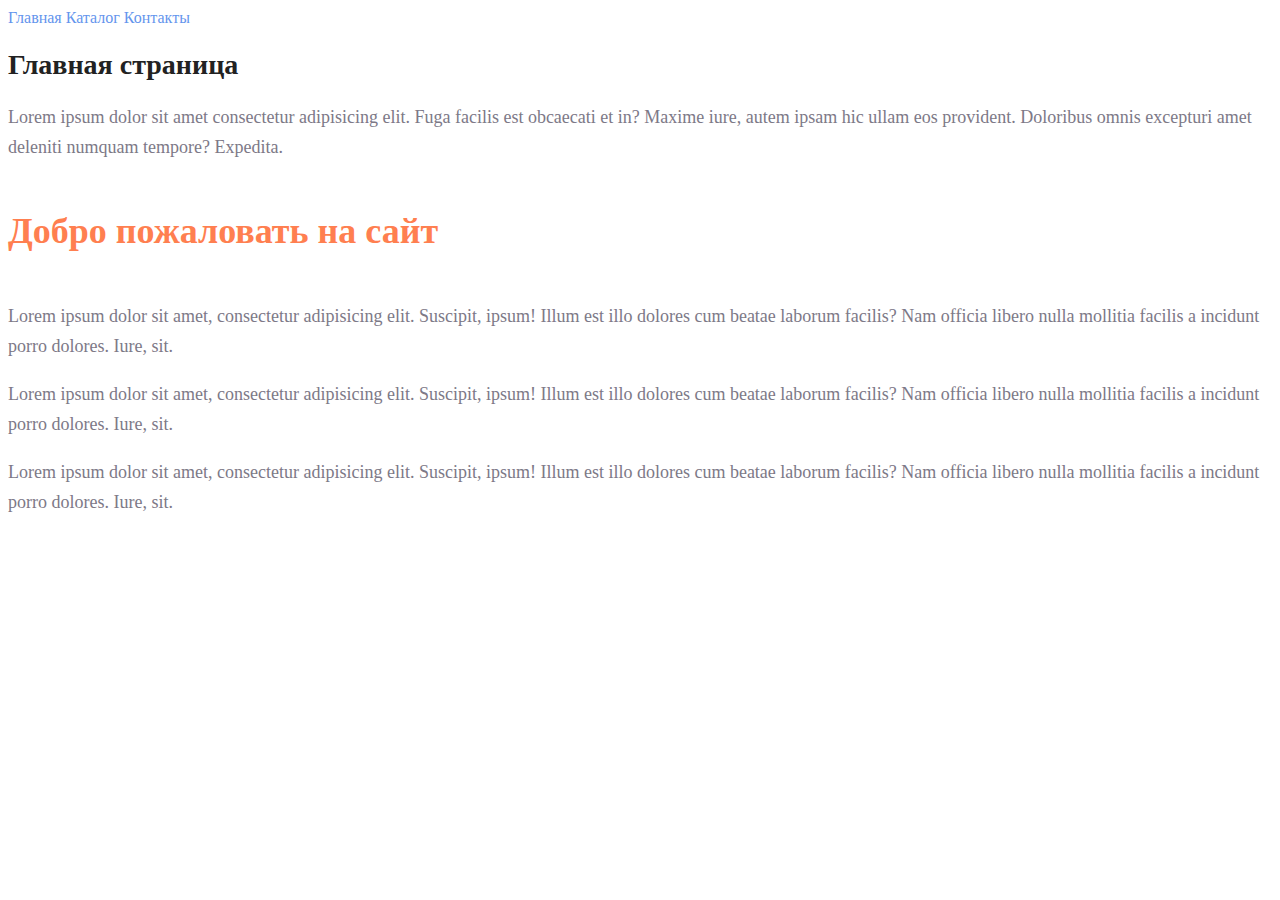
<file: index.html>
<!DOCTYPE html>
<html lang="en">
<head>
    <meta charset="UTF-8">
    <meta http-equiv="X-UA-Compatible" content="IE=edge">
    <meta name="viewport" content="width=device-width, initial-scale=1.0">
    <title>Главная</title>
    <link rel="stylesheet" href="style.css">
</head>
<body>
    <a class="link" href="#">Главная</a>
    <a class="link" href="catalog/catalog.html">Каталог</a>
    <a class="link" href="#">Контакты</a>
    <h1 class="title">Главная страница</h1>
    <p class="text">Lorem ipsum dolor sit amet consectetur adipisicing elit. Fuga facilis est obcaecati et in? Maxime iure, autem ipsam hic ullam eos provident. Doloribus omnis excepturi amet deleniti numquam tempore? Expedita.</p>
    <h2 class="subtitle">Добро пожаловать на сайт</h2>
    <p class="text">Lorem ipsum dolor sit amet, consectetur adipisicing elit. Suscipit, ipsum! Illum est illo dolores cum beatae laborum facilis? Nam officia libero nulla mollitia facilis a incidunt porro dolores. Iure, sit.</p>
    <p class="text">Lorem ipsum dolor sit amet, consectetur adipisicing elit. Suscipit, ipsum! Illum est illo dolores cum beatae laborum facilis? Nam officia libero nulla mollitia facilis a incidunt porro dolores. Iure, sit.</p>
    <p class="text">Lorem ipsum dolor sit amet, consectetur adipisicing elit. Suscipit, ipsum! Illum est illo dolores cum beatae laborum facilis? Nam officia libero nulla mollitia facilis a incidunt porro dolores. Iure, sit.</p>
</body>
</html>
</file>
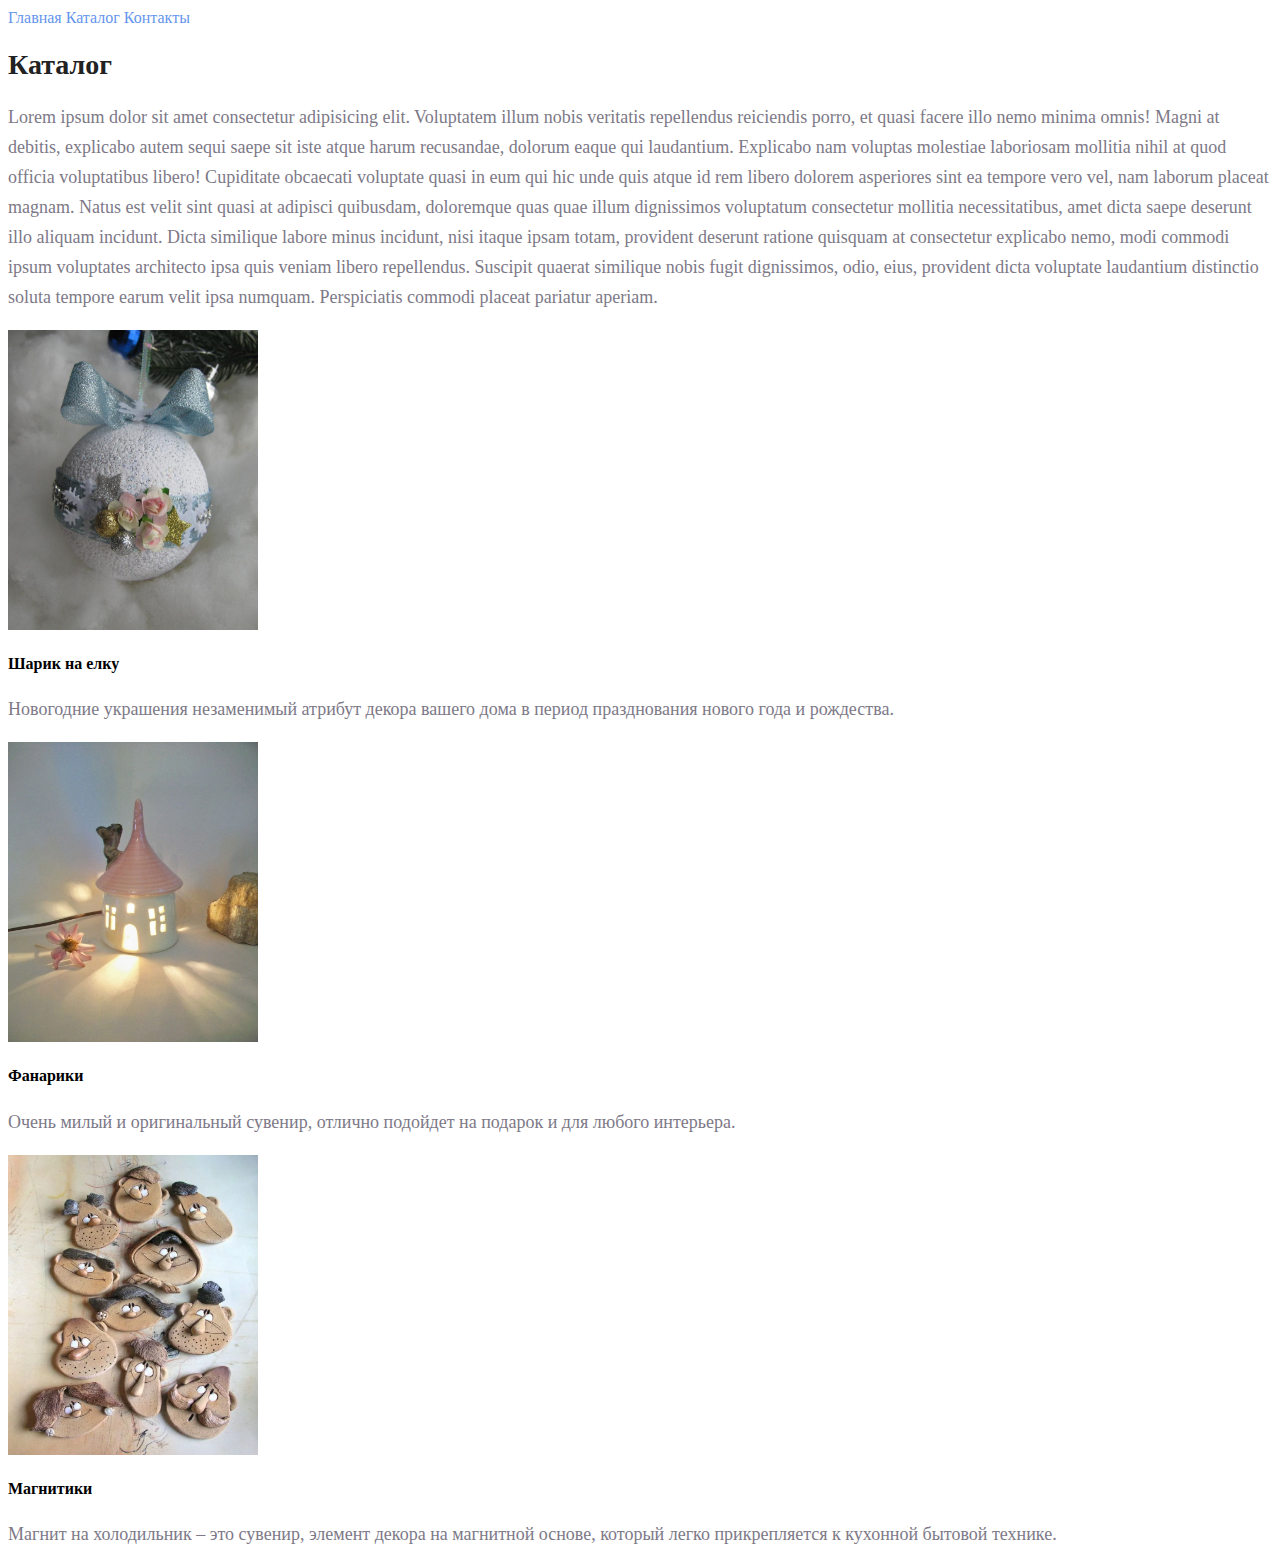
<file: catalog/catalog.html>
<!DOCTYPE html>
<html lang="en">
<head>
    <meta charset="UTF-8">
    <meta http-equiv="X-UA-Compatible" content="IE=edge">
    <meta name="viewport" content="width=device-width, initial-scale=1.0">
    <title>Document</title>
    <link rel="stylesheet" href="../style.css">
</head>
<body>
    <a class="link" href="../index.html">Главная</a>
    <a class="link" href="#">Каталог</a>
    <a class="link" href="#">Контакты</a>
    <h1 class="title">Каталог</h1>
    <p class="text">Lorem ipsum dolor sit amet consectetur adipisicing elit. Voluptatem illum nobis veritatis repellendus reiciendis porro, et quasi facere illo nemo minima omnis! Magni at debitis, explicabo autem sequi saepe sit iste atque harum recusandae, dolorum eaque qui laudantium. Explicabo nam voluptas molestiae laboriosam mollitia nihil at quod officia voluptatibus libero! Cupiditate obcaecati voluptate quasi in eum qui hic unde quis atque id rem libero dolorem asperiores sint ea tempore vero vel, nam laborum placeat magnam. Natus est velit sint quasi at adipisci quibusdam, doloremque quas quae illum dignissimos voluptatum consectetur mollitia necessitatibus, amet dicta saepe deserunt illo aliquam incidunt. Dicta similique labore minus incidunt, nisi itaque ipsam totam, provident deserunt ratione quisquam at consectetur explicabo nemo, modi commodi ipsum voluptates architecto ipsa quis veniam libero repellendus. Suscipit quaerat similique nobis fugit dignissimos, odio, eius, provident dicta voluptate laudantium distinctio soluta tempore earum velit ipsa numquam. Perspiciatis commodi placeat pariatur aperiam.</p>
    <img src="../img/ball.jpg" alt="Шарик на елку" width="250" height="300">
    <h4>Шарик на елку</h4>
    <p class="text">Новогодние украшения незаменимый атрибут декора вашего дома в период празднования нового года и рождества.</p>
    <img src="../img/flashlight.jpg" alt="Фанарики" width="250" height="300">
    <h4>Фанарики</h4>
    <p class="text">Очень милый и оригинальный сувенир, отлично подойдет на подарок и для любого интерьера.</p>
    <img src="../img/magnets.png" alt="Магнитики" width="250" height="300">
    <h4>Магнитики</h4>
    <p class="text">Магнит на холодильник – это сувенир, элемент декора на магнитной основе, который легко прикрепляется к кухонной бытовой технике.</p>
</body>
</html>
</file>
<file: style.css>
a {
    text-decoration: none;
}

.link {
    color: cornflowerblue;
    font-size: 16px;
    line-height: 20px;
}

.title {
    color: #222222;
    font-size: 28px;
    line-height: 36px;
    font-weight: bold;
}

.text {
    font-style: normal;
    font-weight: 300;
    font-size: 18px;
    line-height: 30px;
    color: #7D7987;
}

.subtitle {
    color: coral;
    font-style: normal;
    font-weight: 700;
    font-size: 36px;
    line-height: 80px;
}
</file>
